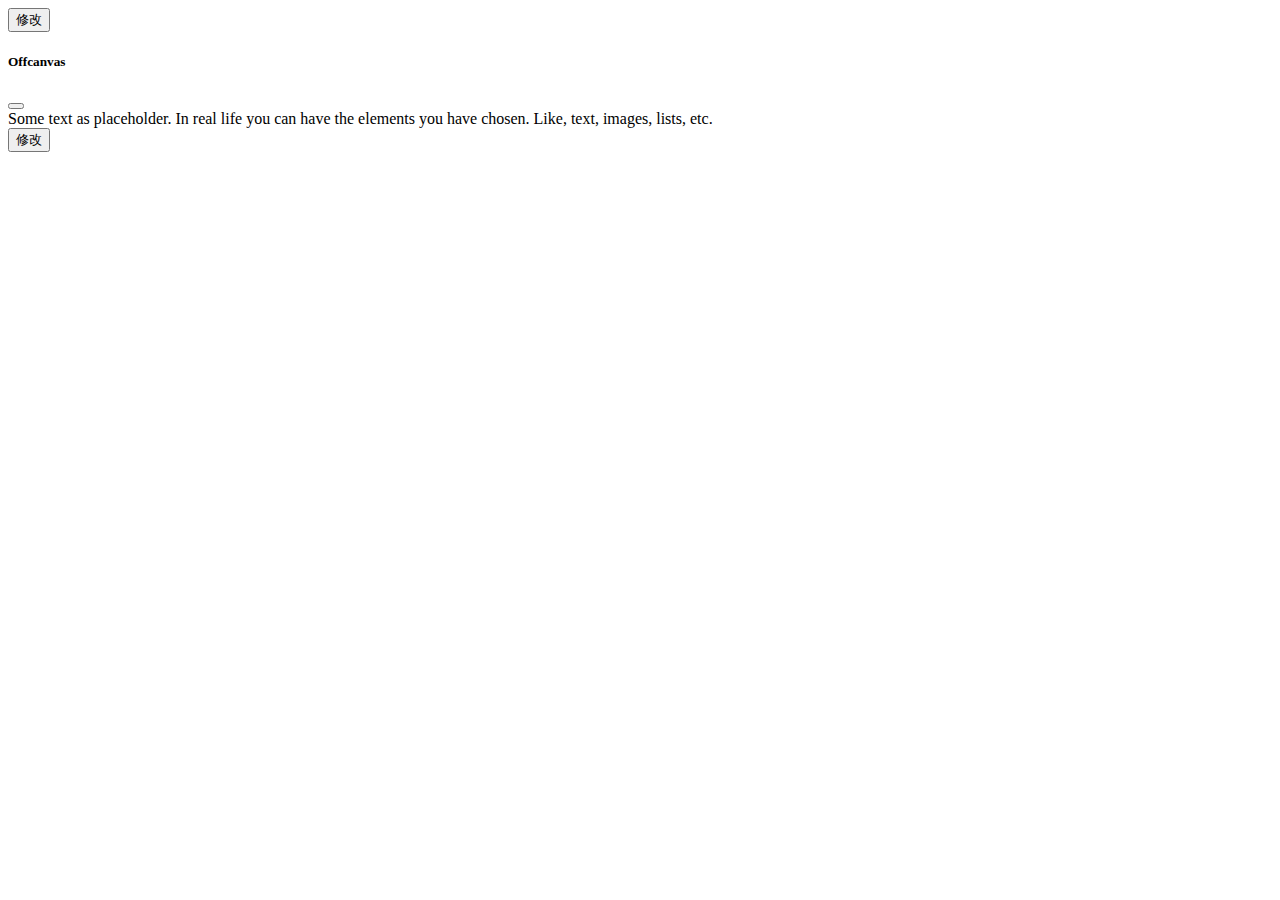
<file: target/oa-demo/buba/login.html>
<!DOCTYPE html>
<html lang="en">
<head>
    <meta charset="UTF-8">
    <title>Title</title>
  <link href="https://cdn.staticfile.org/twitter-bootstrap/5.1.1/css/bootstrap.min.css" rel="stylesheet">
  <script src="https://cdn.staticfile.org/twitter-bootstrap/5.1.1/js/bootstrap.bundle.min.js"></script>
</head>
<body>
<button class="btn btn-primary" type="button" data-bs-toggle="offcanvas" data-bs-target="#offcanvasExample" aria-controls="offcanvasExample">
  修改
</button>
<div class="offcanvas offcanvas-start" tabindex="-1" id="offcanvasExample" aria-labelledby="offcanvasExampleLabel">
  <div class="offcanvas-header">
    <h5 class="offcanvas-title" id="offcanvasExampleLabel">Offcanvas</h5>
    <button type="button" class="btn-close" data-bs-dismiss="offcanvas" aria-label="Close"></button>
  </div>
  <div class="offcanvas-body">
    <div>
      Some text as placeholder. In real life you can have the elements you have chosen. Like, text, images, lists, etc.
    </div>
    <div class="dropdown mt-3">
      <button class="btn btn-primary"  type="button" id="dropdownMenuButton" data-bs-toggle="dropdown">
        修改
      </button>
    </div>
  </div>
</div>
</body>
</html>
</file>
